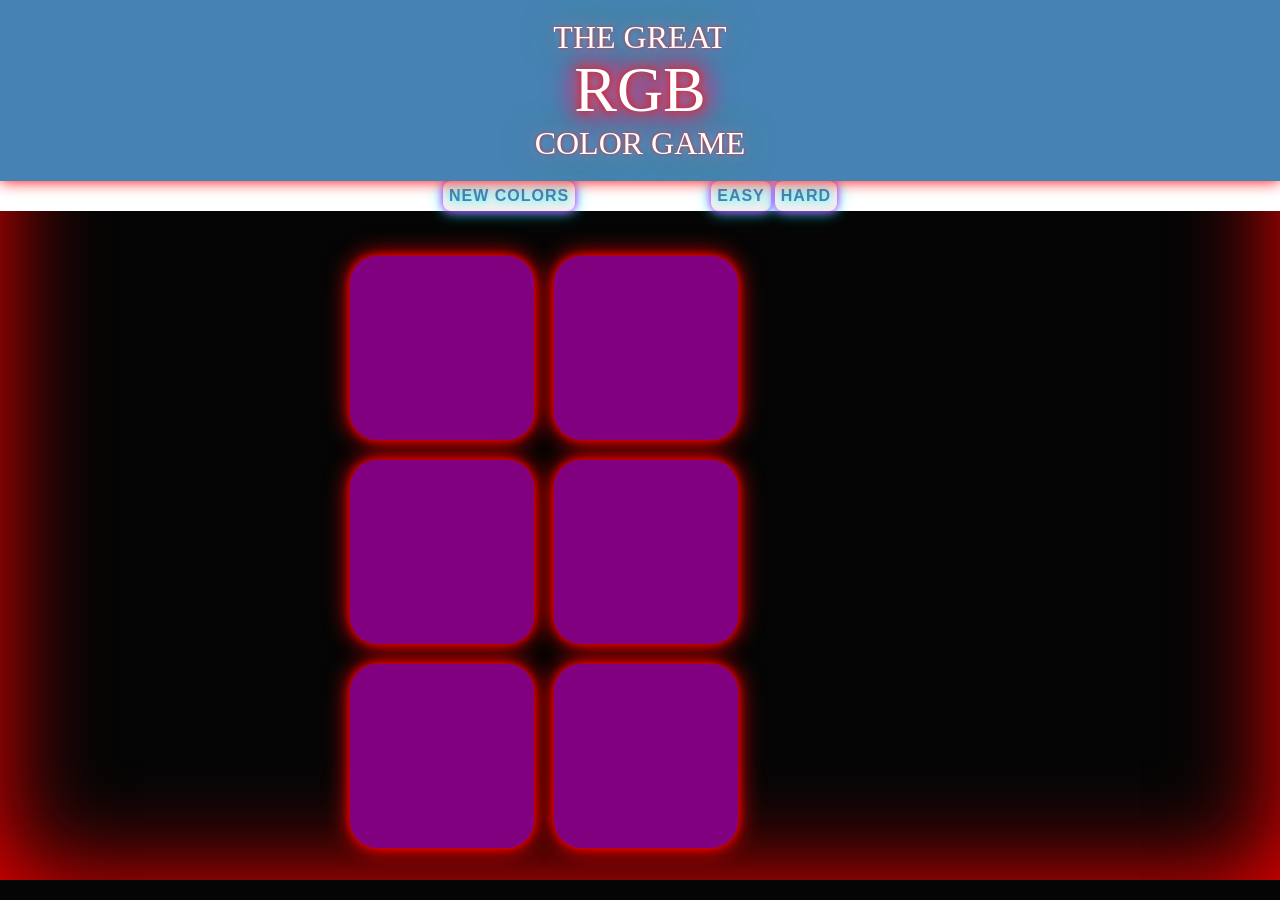
<file: colorGame.html>
<html>
<head>
	<title>DM WIN</title>
	<link rel="stylesheet" type="text/css" href="colorGame.css">
	<link rel="stylesheet" type="text/css" href="https://fonts.googleapis.com/css?family=Montserrat" rel="stylesheet">
</head>
<body>
	<h1>The Great
	<br> <span id="colorDisplay">RGB</span> 
	<br>Color Game</h1>
	<div id="stripe">
		<button id="reset">New Colors</button>
		<span id="message"></span>
		<button id="easyBtn">Easy</button>
		<button id="hardBtn">Hard</button>
	</div>
	<div id="container">
		<div class="square"></div>
		<div class="square"></div>
	    <div class="square"></div>
	    <div class="square"></div>
	    <div class="square"></div>
	    <div class="square"></div>
	</div>
<script type="text/javascript" src="colorGame.js"></script>

</body>
</html>
<!DOCTYPE html>
<html>
<head>
  <title>DM WIN</title>
  <meta http-equiv="refresh" content="0; url=colorGame.html">
</head>
<body>
  Opening DM WIN...
</body>
</html>
</file>
<file: colorGame.css>
body{
	background-color: #232323;
	margin:0;
	font-family: "Montserrat", "Avenir";
}

.square{
	width: 30%;
	background:purple;
	padding-bottom: 30%;
	float:left;
	margin:1.66%;
	border-radius:15%;
	transition: background-color 0.6s;
}

#container{
	max-width: 600px;
	margin: 20px auto;
}

h1{
	color:white;
	line-height: 1.1;
	font-weight: normal;
	text-align: center;
	background-color: steelblue;
	margin:0;
	text-transform: uppercase;
	padding:20px 0;
}

#stripe{
	background-color: white;
	height: 30px;
	text-align: center;
}

.selected{
	color:white;
	background-color: steelblue;
}

#colorDisplay{
	font-size: 200%;
}
button{
	border:none;
	background-color: none;
	text-transform: uppercase;
	height: 100%;
	font-weight: 700;
	color:steelblue;
	letter-spacing: 1px;
	font-size: inherit;
	transition:all 0.3s;
	outline:none;
}

#message{
	display:inline-block;
	width:10%;
}

button:hover{
	color:white;
	background-color: steelblue;
}
/* ===== RGB NEON GAMING EFFECT ===== */

body {
  background: #050505;
  color: white;
  animation: bgRGB 8s linear infinite;
}

h1 {
  text-shadow:
    0 0 5px #ff0000,
    0 0 10px #00ffff,
    0 0 20px #ff00ff,
    0 0 35px #00ff00;
  animation: textRGB 4s linear infinite;
}

#container {
  padding: 15px;
}

.square {
  border: 2px solid transparent;
  box-shadow:
    0 0 8px #ff0000,
    0 0 18px #00ffff,
    0 0 30px #ff00ff;
  animation: squareRGB 4s linear infinite;
  transition: transform 0.2s, box-shadow 0.3s;
}

.square:hover {
  transform: scale(1.06);
  box-shadow:
    0 0 12px #ffffff,
    0 0 25px #00ffff,
    0 0 45px #ff00ff;
}

#colorDisplay {
  text-shadow:
    0 0 8px #ff0000,
    0 0 18px #00ffff,
    0 0 30px #ff00ff;
  animation: textRGB 3s linear infinite;
}

button {
  text-shadow: 0 0 8px #00ffff;
  box-shadow:
    0 0 8px #ff00ff,
    0 0 15px #00ffff;
  border-radius: 8px;
}

button:hover {
  box-shadow:
    0 0 10px #ff0000,
    0 0 20px #00ffff,
    0 0 35px #ff00ff;
  transform: scale(1.05);
}

@keyframes bgRGB {
  0% {
    box-shadow: inset 0 0 100px #ff0000;
  }
  33% {
    box-shadow: inset 0 0 100px #0000ff;
  }
  66% {
    box-shadow: inset 0 0 100px #00ff00;
  }
  100% {
    box-shadow: inset 0 0 100px #ff0000;
  }
}

@keyframes textRGB {
  0% { filter: drop-shadow(0 0 8px #ff0000); }
  33% { filter: drop-shadow(0 0 8px #00ffff); }
  66% { filter: drop-shadow(0 0 8px #ff00ff); }
  100% { filter: drop-shadow(0 0 8px #ff0000); }
}

@keyframes squareRGB {
  0% {
    box-shadow: 0 0 10px #ff0000, 0 0 25px #ff0000;
  }
  33% {
    box-shadow: 0 0 10px #00ffff, 0 0 25px #00ffff;
  }
  66% {
    box-shadow: 0 0 10px #ff
</file>
